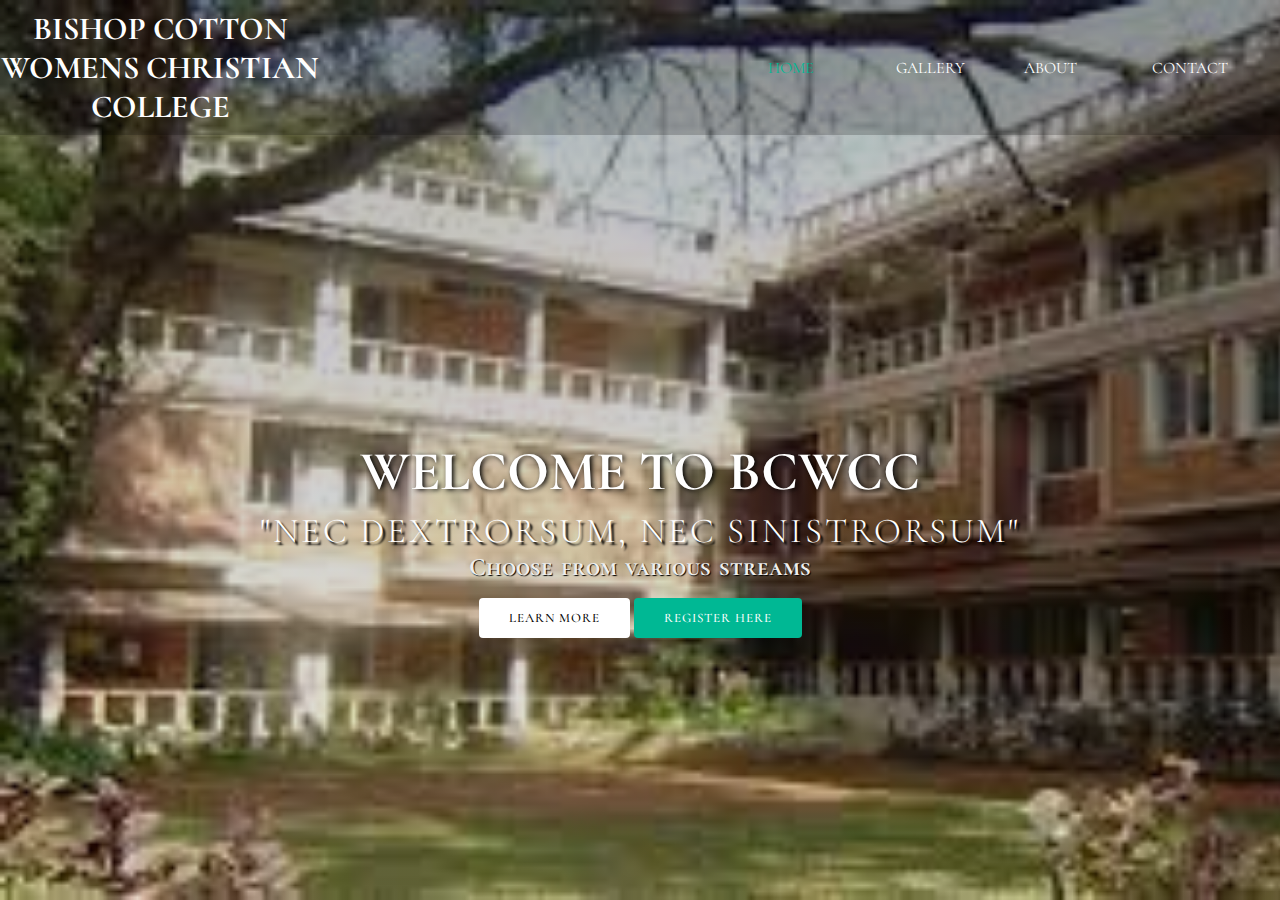
<file: index.html>
<!DOCTYPE html>
<html lang="en">
<head>
    <title>Bishop cotton womens Christian college</title>
    <link href="style.css" rel="stylesheet" type="text/css">
    <link href="https://fonts.googleapis.com/css2?family=Cormorant+SC:wght@500&display=swap" rel="stylesheet">
    <link rel="stylesheet" href="https://cdnjs.cloudflare.com/ajax/libs/animate.css/4.1.1/animate.min.css">
    <style type = "text/css">
        *{
    margin: 0;padding: 0%; box-sizing: border-box;
    font-family: 'Cormorant SC', serif;
}
header{
    width: 100%; height: 100vh;
    background-image: linear-gradient(rgba(24, 21, 21, 0.3),rgba(12, 8, 8, 0.1)), url('[data-uri]');
    background-repeat: no-repeat;
    background-size: cover;
}
nav{
    width: 100%; height: 15vh;
    background: rgba(0,0,0,0.2);
    color: white; display: flex; justify-content: space-between;
    align-items: center; text-transform: uppercase;
}

nav .logo{
    width: 25%; text-align: center;
}

nav .menu{
    width: 40%;
    display: flex; justify-content: space-around;
}

nav .menu a {
    width: 25%;
    text-decoration: none; color: white;
}

nav .menu a:first-child{
    color: #00b894;
}

main{
    width: 100%;
    height: 85vh;
    display: flex;
    justify-content: center;
    align-items: center;
    text-align: center; color: white;
}

section h3{
    font-size: 35px; font-weight: 200; letter-spacing: 3px;
    text-shadow: 3px 3px 2px black;
}

section h1{
    margin: 30px 0 20px 0;
    font-size: 55px;
    font-weight: 700;
    text-shadow: 2px 1px 5px black;
    text-transform: uppercase;
    margin-bottom: 5px;
}

section h2{
    font-size: 25px;
    color: #eee;
    word-spacing: 2px;
    margin-bottom: 25px;
    text-shadow: 1px 1px 1px black;
}

section a{
    padding: 12px 30px;
    border-radius: 4px;
    outline: none;
    text-transform: uppercase;
    font-size: 13px;
    font-weight: 500;
    text-decoration: none;
    letter-spacing: 1px;
    transition: all .5s ease;
}

section .btnone{
    background: #fff;
    color: #000;
}

.btnone:hover{
    background: #00b894;
    color: white;
}

section .btntwo{
    background: #00b894;
    color:#fff;
}

.btntwo:hover{
    background: #fff;
    color: #000;
}

.change_content:after{
    content: '';
    animation: changetext 5s infinite linear;
    color:  #00b894;
}

@keyframes changetext{
    0%{content:"BCA";}
    20%{content:"B.Sc Chemisty";}
    35%{content:"B.Sc Biology";}
    50%{content:"B.Sc Math";}
    65%{content:"BBA";}
    75%{content:"BA Journalism";}
    87%{content:"BA History";}
    100%{content:"B.com";}
}
    </style>
</head>
<body>
    

<header>
<nav>
    <div class="logo"><h1 class="animate__animated animate__swing">Bishop cotton womens Christian college</h1></div>
    <div class="menu">
        <a href="http://www.bcwcc.org.in/vision.html" target="_blank">Home</a>
        <a href="http://www.bcwcc.org.in/gallery.html" target="_blank">Gallery</a>
        <a href="http://www.bcwcc.org.in/about.html" target="_blank">About</a>
        <a href="https://www.indiastudychannel.com/colleges/43164-ishop-cotton-women-s-christian-law-college-mission-road-bangalore" target="_blank">Contact</a>
    </div>
</nav>    
    <main>
        <section>
            <h1>WELCOME TO BCWCC</h1>
            <H3>"NEC DEXTRORSUM, NEC SINISTRORSUM"</H3>
            <h2>Choose from various streams <span class="change_content"></span></h2>
            <a href="#" class="btnone">learn more</a>
            <a href="C:\Users\Waseem\Desktop\page.html\Applicationform.html" target="_blank" class="btntwo">Register here</a>
        </section>
    </main>
</header>
</body>
</html>
</file>
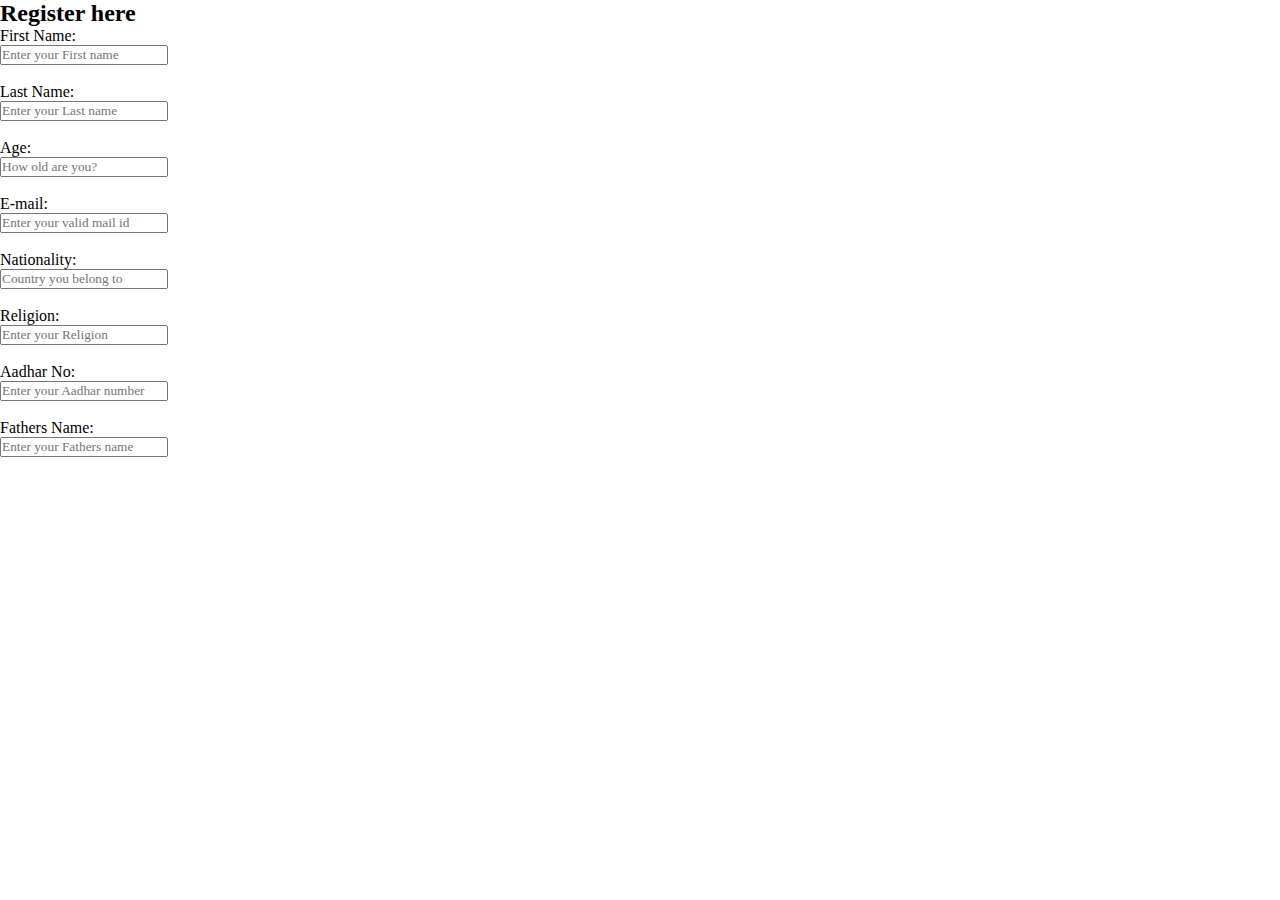
<file: applicationform.html>
<!DOCTYPE html>
<html lang="en">
<head>
  <style type = "text/css">
    *{
    margin: 0;padding: 0%; box-sizing: border-box;
    font-family: 'Cormorant SC', serif;
}
header{
    width: 100%; height: 100vh;
    background-image: linear-gradient(rgba(24, 21, 21, 0.3),rgba(12, 8, 8, 0.1)), url('../images/mine.jpg');
    background-repeat: no-repeat;
    background-size: cover;
}
    </style>
    <title>Application form</title>
</head>
<body>
    <div class="main">
        <div class="register">
            <h2>Register here</h2>
            <form id="register" method="post">
                <label>First Name: </label>
                <br>
                <input type="text" name="fname" id="name" placeholder="Enter your First name">
                <br><br>
                <label>Last Name: </label>
                <br>
                <input type="text" name="Lname" id="name" placeholder="Enter your Last name">
                <br><br>
                <label>Age: </label>
                <br>
                <input type="number" name="Age" id="name" placeholder="How old are you?">
                <br><br>
                <label>E-mail: </label>
                <br>
                <input type="email" name="email" id="name" placeholder="Enter your valid mail id">
                <br><br>
                <label>Nationality: </label>
                <br>
                <input type="text" name="name" id="name" placeholder="Country you belong to">
                <br><br>
                <label>Religion: </label>
                <br>
                <input type="text" name="name" id="name" placeholder="Enter your Religion">
                <br><br>
                <label>Aadhar No: </label>
                <br>
                <input type="tel" name="phone" id="phone" placeholder="Enter your Aadhar number">
                <br><br>
                <label>Fathers Name: </label>
                <br>
                <input type="text" name="name" id="name" placeholder="Enter your Fathers name">
                <br><br>

            </form>
        </div>
    </div>   
</body>
</html>
</file>
<file: style.css>
*{
    margin: 0;padding: 0%; box-sizing: border-box;
    font-family: 'Cormorant SC', serif;
}
header{
    width: 100%; height: 100vh;
    background-image: linear-gradient(rgba(24, 21, 21, 0.3),rgba(12, 8, 8, 0.1)), url('../images/mine.jpg');
    background-repeat: no-repeat;
    background-size: cover;
}
nav{
    width: 100%; height: 15vh;
    background: rgba(0,0,0,0.2);
    color: white; display: flex; justify-content: space-between;
    align-items: center; text-transform: uppercase;
}

nav .logo{
    width: 25%; text-align: center;
}

nav .menu{
    width: 40%;
    display: flex; justify-content: space-around;
}

nav .menu a {
    width: 25%;
    text-decoration: none; color: white;
}

nav .menu a:first-child{
    color: #00b894;
}

main{
    width: 100%;
    height: 85vh;
    display: flex;
    justify-content: center;
    align-items: center;
    text-align: center; color: white;
}

section h3{
    font-size: 35px; font-weight: 200; letter-spacing: 3px;
    text-shadow: 3px 3px 2px black;
}

section h1{
    margin: 30px 0 20px 0;
    font-size: 55px;
    font-weight: 700;
    text-shadow: 2px 1px 5px black;
    text-transform: uppercase;
    margin-bottom: 5px;
}

section h2{
    font-size: 25px;
    color: #eee;
    word-spacing: 2px;
    margin-bottom: 25px;
    text-shadow: 1px 1px 1px black;
}

section a{
    padding: 12px 30px;
    border-radius: 4px;
    outline: none;
    text-transform: uppercase;
    font-size: 13px;
    font-weight: 500;
    text-decoration: none;
    letter-spacing: 1px;
    transition: all .5s ease;
}

section .btnone{
    background: #fff;
    color: #000;
}

.btnone:hover{
    background: #00b894;
    color: white;
}

section .btntwo{
    background: #00b894;
    color:#fff;
}

.btntwo:hover{
    background: #fff;
    color: #000;
}

.change_content:after{
    content: '';
    animation: changetext 5s infinite linear;
    color:  #00b894;
}

@keyframes changetext{
    0%{content:"BCA";}
    20%{content:"B.Sc Chemisty";}
    35%{content:"B.Sc Biology";}
    50%{content:"B.Sc Math";}
    65%{content:"BBA";}
    75%{content:"BA Journalism";}
    87%{content:"BA History";}
    100%{content:"B.com";}
}
</file>
